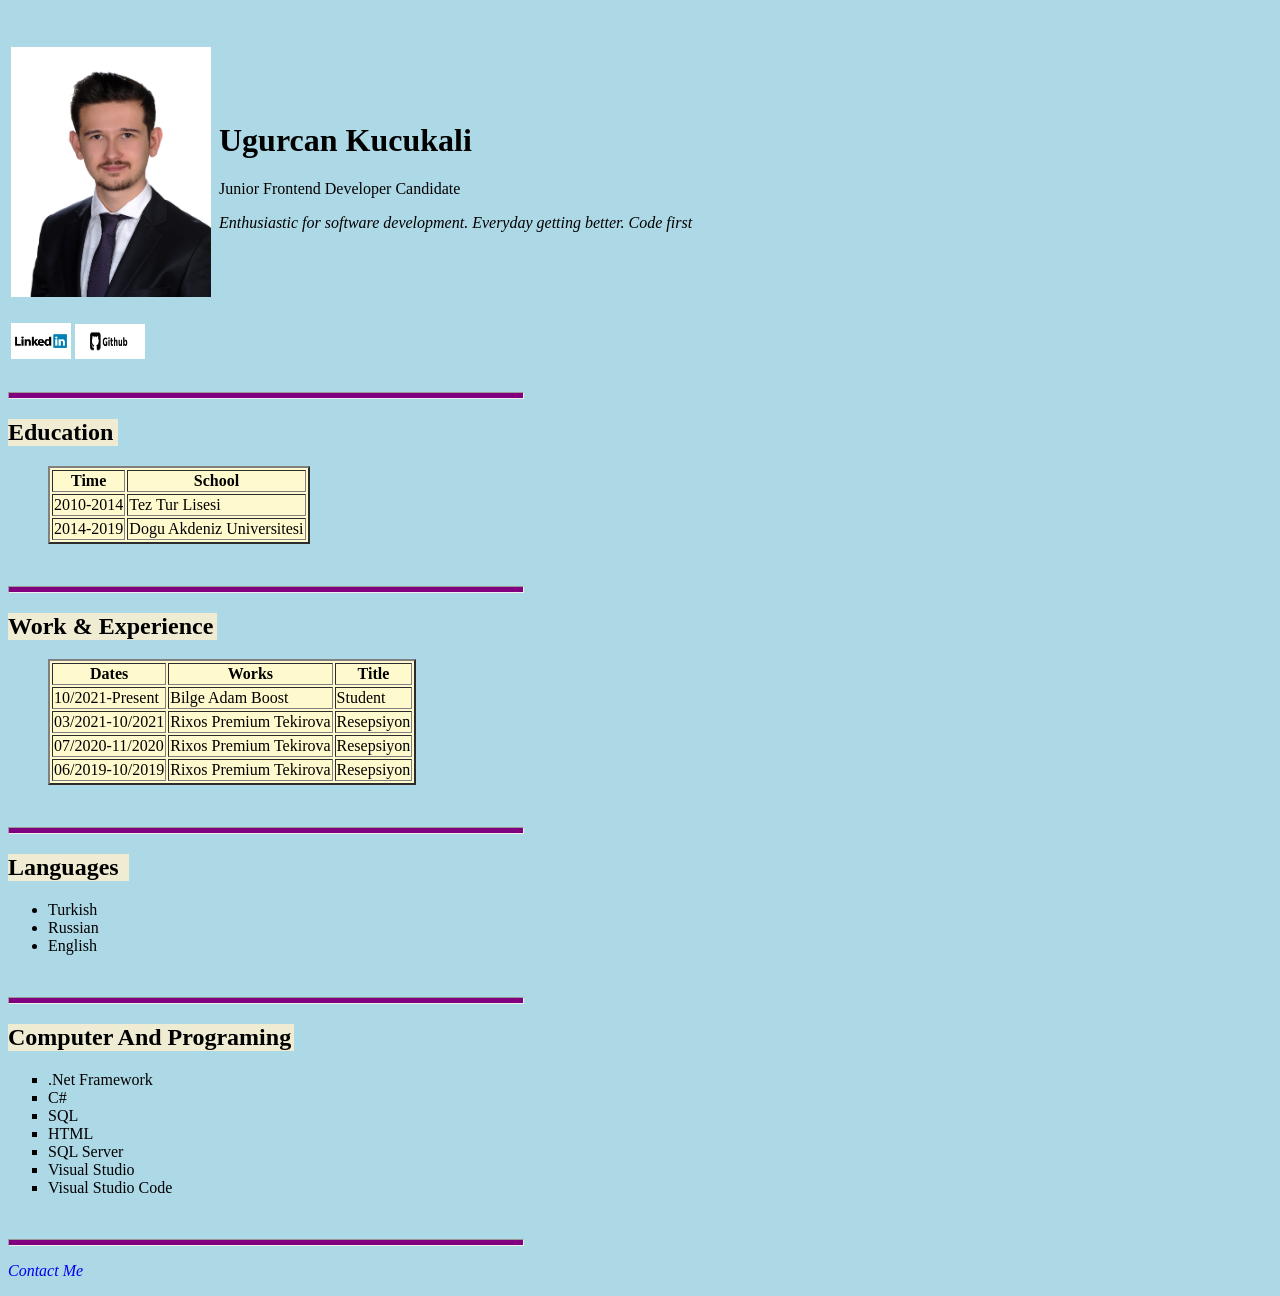
<file: index.html>
<!DOCTYPE html>
<html lang="en">
<head>
    <meta charset="UTF-8">
    <meta http-equiv="X-UA-Compatible" content="IE=edge">
    <meta name="viewport" content="width=device-width, initial-scale=1.0">
    <title>Document</title>
    <style>
       .hreff
       {
           font-style: oblique;
           text-decoration: plum;
       }
    </style>
    <link rel="stylesheet" href="./MyStyleSheet.css">
</head>
<body class="bdm">
    <br><br>
   <table>
       <tr>
           <td><img src="/pp.jpg" alt="resim.png" width="200" height="250"></td>
           <td><p>    </p></td>
           <td>
               <h1>Ugurcan Kucukali</h1>
               <p>Junior Frontend Developer Candidate</p>
               <p><em> Enthusiastic for software development. Everyday getting better. Code first</em></p>
           </td>           
       </tr>
       <tr>  
        <td><br>
            <a href="https://www.linkedin.com/in/ugurcan-kucukali-136b44b8/"><img src="./linkedin-ana-gorsel-.jpg" width="60px" ></a>
            <a href="https://github.com/ukucukali/ukucukali"> <img src="./github.jpg" width="70" height="35"></a>            
       </td>
       </tr>        
    </table>   
    <br><hr class="hrm">
    <h2 class="headers" style="width: 10ex;">Education</h2>
    <ul>
       <table style="background:lemonchiffon;" border="2">
           <th>Time</th>
           <th>School</th>
           <tr>
               <td>2010-2014</td>
               <td>Tez Tur Lisesi</td>
           </tr>
           <tr>
            <td>2014-2019</td>
            <td>Dogu Akdeniz Universitesi</td>
        </tr>
       </table>
    </ul>
    <br><hr class="hrm">
    <h2 class="headers" style="width: 19ex;">Work & Experience</h2>
    <ul>
       <table style="background:lemonchiffon;" border="2">
           <th>Dates</th>
           <th>Works</th>
           <th>Title</th>
        <tr>
            <td>10/2021-Present</td>
            <td>Bilge Adam Boost</td>
            <td>Student</td>
        </tr>
         <tr>
               <td>03/2021-10/2021</td>
               <td>Rixos Premium Tekirova</td>
               <td>Resepsiyon</td>
        </tr>
        <tr>
            <td>07/2020-11/2020</td>
            <td>Rixos Premium Tekirova</td>
            <td>Resepsiyon</td>
         </tr>
         <tr>
            <td>06/2019-10/2019</td>
            <td>Rixos Premium Tekirova</td>
            <td>Resepsiyon</td>
         </tr>
       </table>
    </ul>
    <br><hr class="hrm">
    <h2 class="headers" style="width: 11ex;">Languages</h2>
    <ul>
        <li>Turkish</li>
        <li>Russian</li>
        <li>English</li>
    </ul>
    <br><hr class="hrm">
    <h2 class="headers" style="width: 26ex;">Computer And Programing</h2>
    <ul style="list-style: square;">
        <li>.Net Framework</li>
        <li>C#</li>
        <li>SQL</li>
        <li>HTML</li>
        <li>SQL Server</li>
        <li>Visual Studio</li>
        <li>Visual Studio Code</li>
    </ul>
    <br><hr class="hrm">
    <p>
        <a class="hreff" href="/Contact.html">Contact Me</a>
    </p>
</body>
</html>
</file>
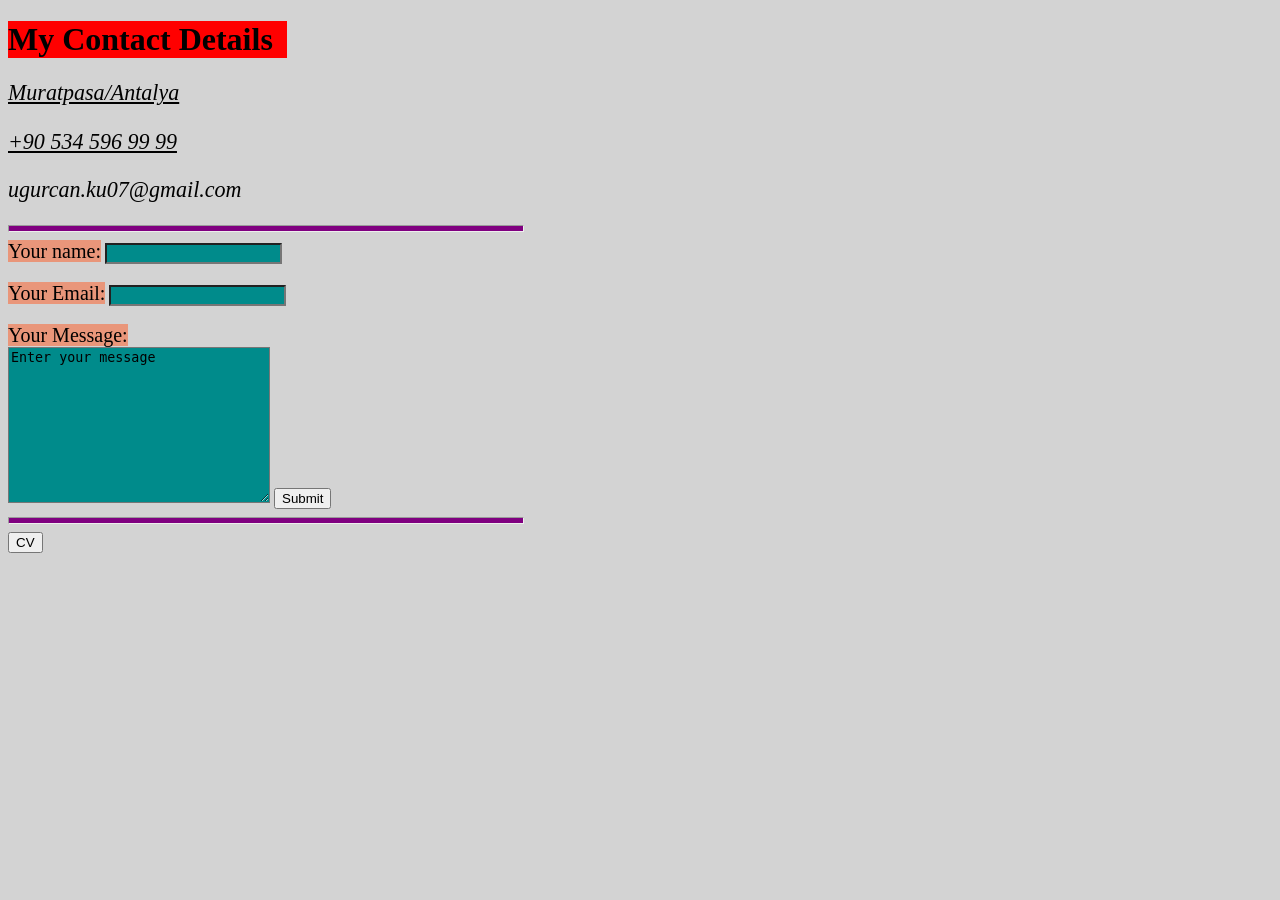
<file: Contact.html>
<!DOCTYPE html>
<html lang="en">
<head>
    <meta charset="UTF-8">
    <meta http-equiv="X-UA-Compatible" content="IE=edge">
    <meta name="viewport" content="width=device-width, initial-scale=1.0">
    <title>Document</title>
    <style>
     p.sttgs
      {
        font-style: italic;
        font-size: 3ex; 
        text-decoration: underline;
             
      } 
      .inputs
      {
        background-color:darkcyan;
      } 
      label.lbl
      {
        background-color: darksalmon;
        font-size: 20px;
      }
      .bd
      {
         background-color: lightgrey;
         
      }
      .hr
      { 
        height: 5px;
        background-color: purple;
        width: 70ex;
        margin-left: 0ex;   
      }

    </style>
</head>
<body class="bd">
    <h1 style="background-color: red;width:19ex ;">My Contact Details</h1>
    <p class="sttgs">Muratpasa/Antalya</p>
    <p class="sttgs">+90 534 596 99 99</p>
    <p style="font-style: italic; font-size: 3ex;">ugurcan.ku07@gmail.com</p><hr class="hr"> 
    <form> 
        <label class="lbl" for="Name">Your name:</label> <input class="inputs" type="text"><br><br>
        <label class="lbl" for="Mail">Your Email:</label> <input class="inputs" type="email"><br><br>
        <label class="lbl" for="Mail">Your Message:</label> <br>
        <textarea class="inputs" name="message" rows="10" cols="30">Enter your message</textarea>
        <input type="submit"><br><hr class="hr">
        <button type="button" onclick="window.location.href='/index.html'">CV</button>
    </form>
</body>
</html>
</file>
<file: MyStyleSheet.css>
.bdm
{
background-color: lightblue ;
}
.hrm
{
    height: 5px;
    background-color: purple;
    width: 70ex;
    margin-left: 0ex; 
}
.headers
{
    background-color: rgb(240, 236, 212);
    
}
</file>
